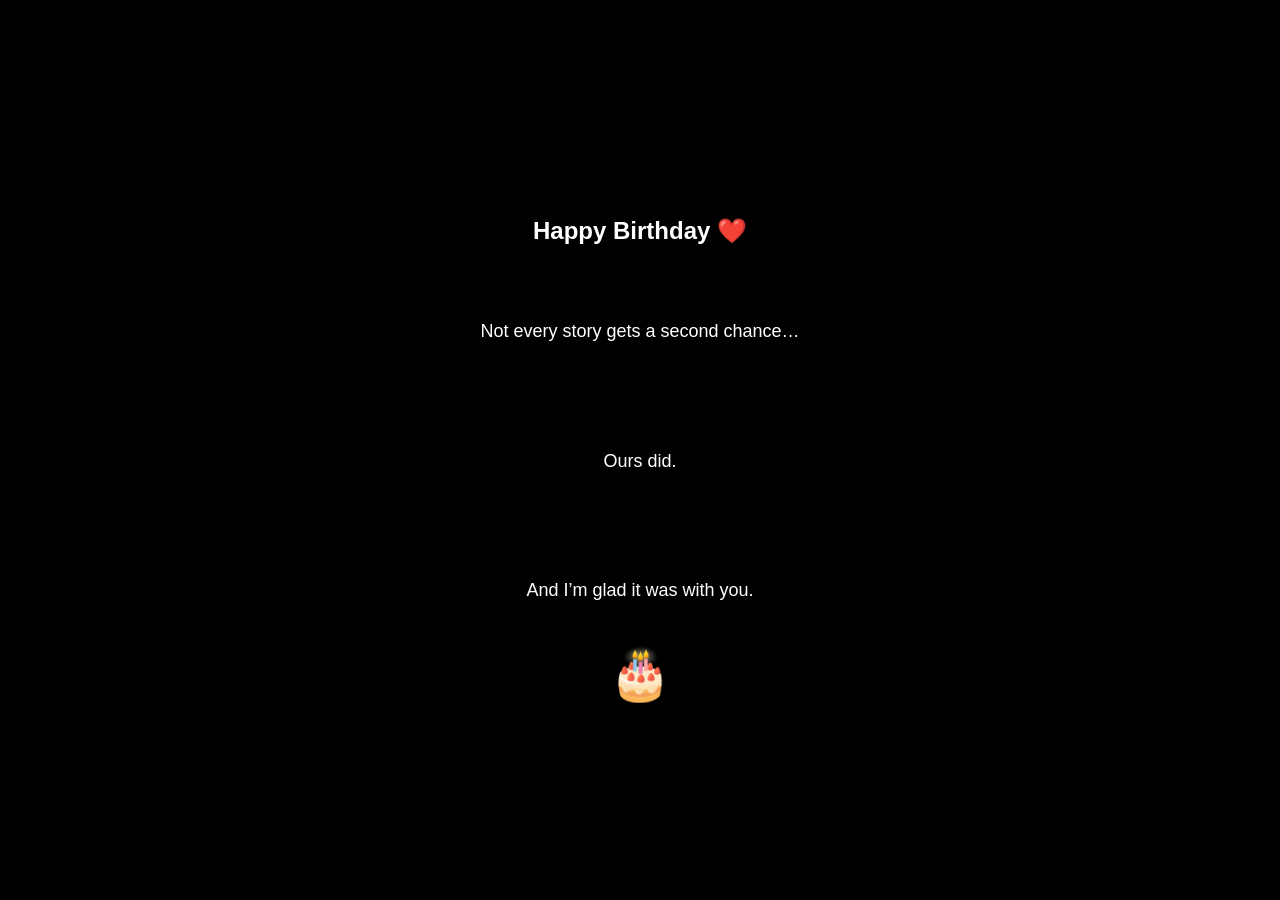
<file: final.html>
<!DOCTYPE html>
<html>
<head>
<link rel="stylesheet" href="style.css">
</head>

<body class="center">

<h2>Happy Birthday ❤️</h2>

<p>
Not every story gets a second chance…  
<br><br>
Ours did.  
<br><br>
And I’m glad it was with you.
</p>

<div id="cake">🎂</div>

</body>
</html>
</file>
<file: style.css>
body {
    margin:0;
    font-family: 'Poppins', sans-serif;
    background:black;
    color:white;
}

/* center layout */
.center {
    display:flex;
    flex-direction:column;
    justify-content:center;
    align-items:center;
    height:100vh;
    text-align:center;
}

/* cinematic text box */
.overlay {
    position:absolute;
    bottom:20%;
    left:50%;
    transform:translateX(-50%);
    width:85%;
    max-width:500px;
    background:rgba(0,0,0,0.6);
    padding:30px;
    border-radius:20px;
    backdrop-filter:blur(10px);
}

/* text */
p {
    font-size:18px;
    line-height:1.8;
    white-space:pre-line;
}

/* button */
button {
    margin-top:20px;
    padding:10px 20px;
    border:none;
    background:white;
    color:black;
    cursor:pointer;
    border-radius:6px;
}

/* cake animation */
#cake {
    font-size:50px;
    margin-top:20px;
    animation: pulse 2s infinite;
}

@keyframes pulse {
    from { transform: scale(1); }
    to { transform: scale(1.15); }
}
</file>
